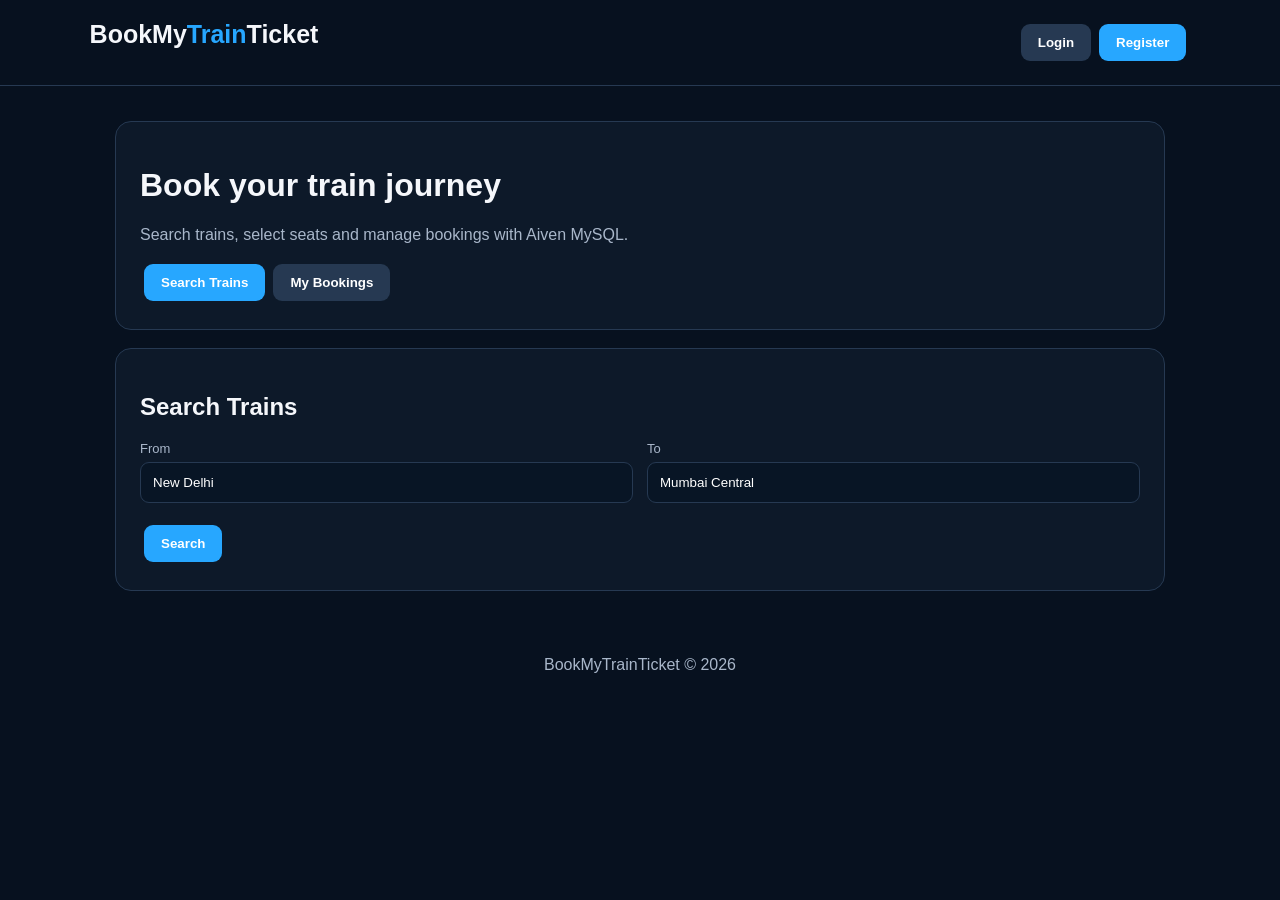
<file: src/main/resources/static/index.html.html>
<!doctype html>
<html><head><meta charset="UTF-8"><meta name="viewport" content="width=device-width,initial-scale=1"><title>BookMyTrainTicket</title>
<style>
body{margin:0;font-family:Arial;background:#07111f;color:#f5f7fb}header{padding:20px 7%;display:flex;justify-content:space-between;border-bottom:1px solid #263952}.logo{font-size:25px;font-weight:800}.logo span{color:#27a7ff}button{padding:11px 17px;border:0;border-radius:9px;background:#27a7ff;color:#fff;font-weight:700;cursor:pointer;margin:4px}.secondary{background:#263952}.container{width:min(1050px,92%);margin:35px auto}.card{background:#0d1929;border:1px solid #263952;border-radius:16px;padding:24px;margin:18px 0}.grid{display:grid;grid-template-columns:repeat(auto-fit,minmax(190px,1fr));gap:14px}input,select{width:100%;padding:12px;box-sizing:border-box;background:#081525;color:white;border:1px solid #263952;border-radius:9px}label{display:block;color:#a9b7ca;font-size:13px;margin-bottom:6px}.hidden{display:none}.msg{margin-top:12px;padding:12px;background:#13243a;border-radius:9px;color:#a9b7ca}.train{margin-top:12px;padding:17px;border:1px solid #263952;border-radius:12px}.meta{color:#a9b7ca;line-height:1.7}.seat{display:inline-block;padding:8px;margin:4px;border-radius:7px;border:1px solid #263952}.available{background:#102c28;cursor:pointer}.selected{background:#27a7ff}.unavailable{opacity:.35}table{width:100%;border-collapse:collapse}td,th{padding:9px;border-bottom:1px solid #263952;text-align:left}footer{text-align:center;padding:30px;color:#a9b7ca}
</style></head>
<body><header><div class="logo">BookMy<span>Train</span>Ticket</div><div><button class="secondary" onclick="show('login')">Login</button><button onclick="show('register')">Register</button></div></header>
<main class="container"><div class="card"><h1>Book your train journey</h1><p style="color:#a9b7ca">Search trains, select seats and manage bookings with Aiven MySQL.</p><button onclick="show('search')">Search Trains</button><button class="secondary" onclick="loadBookings()">My Bookings</button></div>
<section id="login" class="card hidden"><h2>Login</h2><div class="grid"><div><label>Username</label><input id="loginUser"></div><div><label>Password</label><input id="loginPass" type="password"></div></div><br><button onclick="login()">Login</button><div id="loginMsg"></div></section>
<section id="register" class="card hidden"><h2>Register</h2><div class="grid"><div><label>Username</label><input id="regUser"></div><div><label>Password</label><input id="regPass" type="password"></div><div><label>Email</label><input id="regEmail" type="email"></div><div><label>Role</label><select id="regRole"><option>Regular</option><option>Senior</option><option>DifferentlyAbled</option></select></div></div><br><button onclick="register()">Register</button><div id="regMsg"></div></section>
<section id="search" class="card"><h2>Search Trains</h2><div class="grid"><div><label>From</label><input id="from" value="New Delhi"></div><div><label>To</label><input id="to" value="Mumbai Central"></div></div><br><button onclick="searchTrains()">Search</button><div id="results"></div></section>
<section id="booking" class="card hidden"><h2>Book Ticket</h2><div id="bookingInfo"></div><div class="grid"><div><label>Passenger Name</label><input id="passengerName"></div><div><label>Passenger Age</label><input id="passengerAge" type="number"></div></div><h3>Select Seat</h3><div id="seats"></div><br><button onclick="book()">Confirm Booking</button><div id="bookMsg"></div></section>
<section id="bookings" class="card hidden"><h2>My Bookings</h2><div id="bookingList"></div></section></main><footer>BookMyTrainTicket © 2026</footer>
<script>
let user=JSON.parse(localStorage.getItem('bmtUser')||'null'),selected=null,currentTrain=null,currentRoute=null;
function show(id){document.querySelectorAll('section.card').forEach(x=>x.classList.add('hidden'));document.getElementById(id).classList.remove('hidden')}
function msg(id,t){document.getElementById(id).innerHTML='<div class="msg">'+t+'</div>'}
async function api(u,o={}){let r=await fetch(u,{headers:{'Content-Type':'application/json'},...o}),d=await r.json().catch(()=>({message:'Invalid server response'}));if(!r.ok)throw Error(d.message||'Request failed');return d}
async function login(){try{let d=await api('/api/auth/login',{method:'POST',body:JSON.stringify({username:loginUser.value,password:loginPass.value})});user=d;localStorage.setItem('bmtUser',JSON.stringify(d));msg('loginMsg','Login successful.');show('search')}catch(e){msg('loginMsg',e.message)}}
async function register(){try{let d=await api('/api/auth/register',{method:'POST',body:JSON.stringify({username:regUser.value,password:regPass.value,email:regEmail.value,role:regRole.value})});msg('regMsg',d.message)}catch(e){msg('regMsg',e.message)}}
async function searchTrains(){results.innerHTML='<div class="msg">Searching...</div>';try{let a=await api('/api/trains/search?source='+encodeURIComponent(from.value)+'&destination='+encodeURIComponent(to.value));results.innerHTML=a.length?a.map(x=>'<div class="train"><h3>'+x.train.trainName+' ('+x.train.trainNumber+')</h3><div class="meta">'+x.route.sourceStation+' → '+x.route.destinationStation+'<br>Departure: '+x.route.departureTime+' | Arrival: '+x.route.arrivalTime+'<br>Fare: ₹'+x.route.price+' | Available: '+x.availableSeats+'</div><button onclick="openBooking('+x.train.trainId+','+x.route.routeId+')">Select Seat</button></div>').join(''):'<div class="msg">No trains found.</div>'}catch(e){results.innerHTML='<div class="msg">'+e.message+'</div>'}}
async function openBooking(t,r){if(!user){show('login');msg('loginMsg','Please login before booking.');return}currentTrain=t;currentRoute=r;selected=null;show('booking');try{let a=await api('/api/trains/'+t+'/seats');seats.innerHTML=a.map(s=>'<span class="seat '+(s.available?'available':'unavailable')+'" '+(s.available?'onclick="selectSeat(this,'+s.seatId+')"':'')+'>'+s.compartmentName+'-'+s.seatNumber+'<br><small>'+s.berthType+'</small></span>').join('')}catch(e){seats.innerHTML='<div class="msg">'+e.message+'</div>'}}
function selectSeat(el,id){document.querySelectorAll('.selected').forEach(x=>x.classList.remove('selected'));el.classList.add('selected');selected=id}
async function book(){if(!selected){msg('bookMsg','Select a seat.');return}try{let d=await api('/api/bookings',{method:'POST',body:JSON.stringify({userId:user.userId,seatId:selected,trainId:currentTrain,routeId:currentRoute,passengerName:passengerName.value,passengerAge:Number(passengerAge.value)})});msg('bookMsg',d.message+' Booking ID: '+d.id)}catch(e){msg('bookMsg',e.message)}}
async function loadBookings(){if(!user){show('login');msg('loginMsg','Please login first.');return}show('bookings');try{let a=await api('/api/bookings/user/'+user.userId);bookingList.innerHTML=a.length?'<table><tr><th>Train</th><th>Route</th><th>Passenger</th><th>Status</th></tr>'+a.map(b=>'<tr><td>'+b.trainName+'<br>'+b.trainNumber+'</td><td>'+b.sourceStation+' → '+b.destinationStation+'</td><td>'+b.passengerName+'</td><td>'+b.status+'</td></tr>').join('')+'</table>':'<div class="msg">No bookings yet.</div>'}catch(e){bookingList.innerHTML='<div class="msg">'+e.message+'</div>'}}
</script></body></html>
</file>
